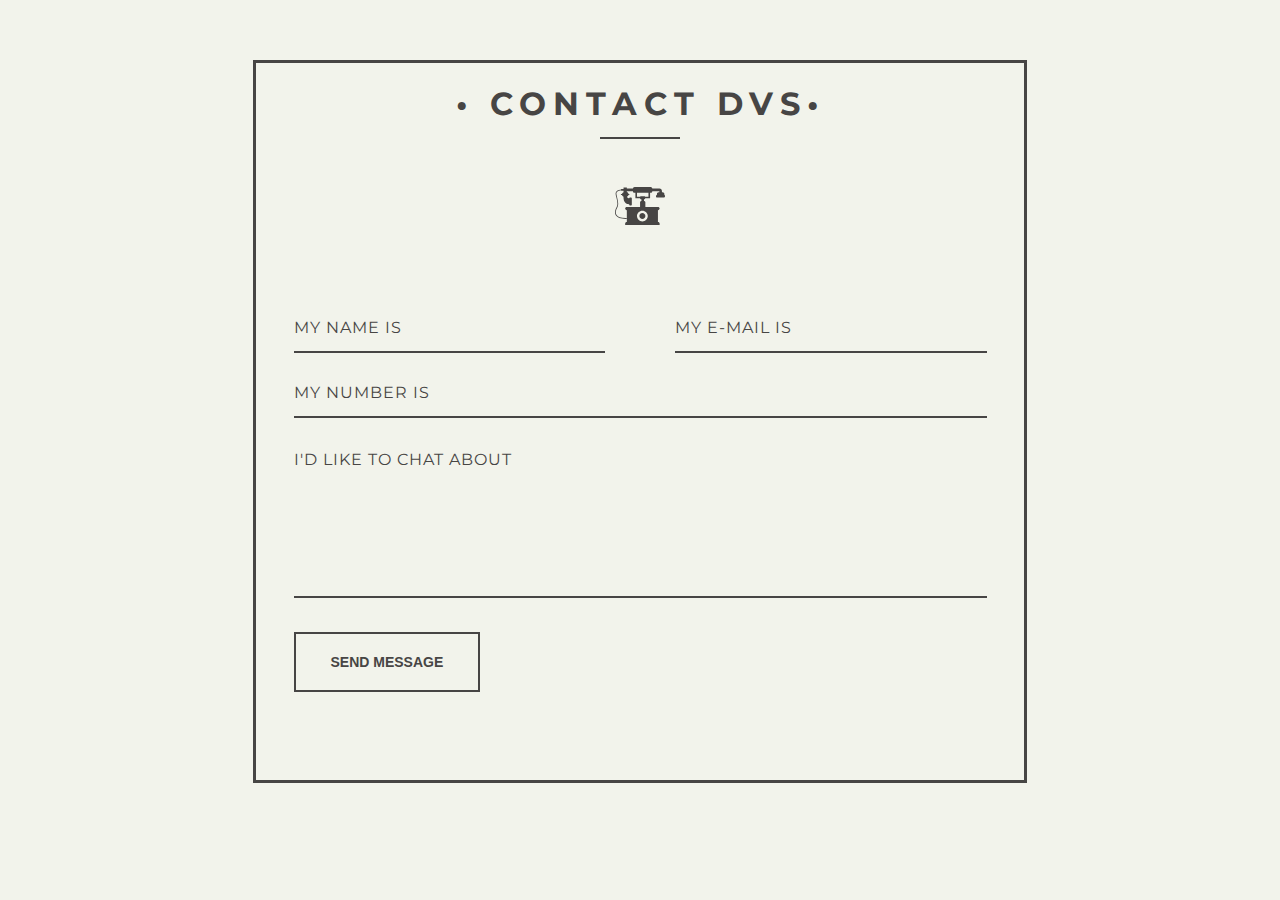
<file: contact.html>
<!DOCTYPE html>
<html lang="en">
  <head>
    <meta charset="UTF-8" />
    <title>Contact Us</title>
    <link rel="stylesheet" href="contactstyle.css" />
  </head>
  <body>
    <div id="container">
      <h1>&bull; Contact DVS&bull;</h1>
      <div class="underline"></div>
      <div class="icon_wrapper">
        <svg class="icon" viewBox="0 0 145.192 145.192">
          <path
            d="M126.82,32.694c-2.804,0-5.08,2.273-5.08,5.075v2.721c-1.462,0-2.646,1.185-2.646,2.647v1.995    c0,1.585,1.286,2.873,2.874,2.873h20.577c1.462,0,2.646-1.185,2.646-2.647v-3.041c0-1.009-0.816-1.825-1.823-1.825v-2.722    c0-2.802-2.276-5.075-5.079-5.075h-1.985v-3.829c0-3.816-3.095-6.912-6.913-6.912h-0.589h-20.45c0-2.67-2.164-4.835-4.833-4.835    H56.843c-2.67,0-4.835,2.165-4.835,4.835H34.356v-3.384h-9.563v3.384v1.178h-7.061v1.416c-2.67,0.27-10.17,1.424-13.882,5.972    c-1.773,2.17-2.44,4.791-1.983,7.793c0.463,3.043,1.271,6.346,2.128,9.841c2.354,9.616,5.024,20.515,0.549,28.077    C2.647,79.44-3.125,90.589,2.201,99.547c4.123,6.935,13.701,10.44,28.5,10.44c1.186,0,2.405-0.023,3.658-0.068v9.028h-0.296    c-2.516,0-4.558,2.039-4.558,4.558v4.566h100.04v-4.564c0-2.519-2.039-4.558-4.558-4.558h-0.297V84.631h0.297    c2.519,0,4.558-2.037,4.558-4.556v-0.009c0-2.516-2.039-4.556-4.556-4.556l-36.786-0.009V61.973c0-2.193-1.777-3.971-3.972-3.971    v-4.711h0.456c1.629,0,2.952-1.32,2.952-2.949h14.227V34.459h1.658c2.672,0,4.834-2.165,4.834-4.834h20.45v3.069H126.82z     M34.06,75.511c-2.518,0-4.558,2.04-4.558,4.556v0.009c0,2.519,2.042,4.556,4.558,4.556h0.296v24.12l-0.042-1.168    c-15.994,0.574-26.122-2.523-30.106-9.229C-0.464,90.5,4.822,80.347,6.55,77.423c4.964-8.382,2.173-19.774-0.29-29.825    c-0.843-3.442-1.639-6.696-2.088-9.638c-0.354-2.35,0.129-4.3,1.484-5.958c3.029-3.714,9.509-4.805,12.076-5.1v1.233h7.061v1.49    v2.684c-2.403,1.114-4.153,2.997-4.676,5.237H18.15c-0.584,0-1.056,0.474-1.056,1.056v0.83c0,0.584,0.475,1.056,1.056,1.056h1.984    c0.561,2.18,2.304,3.999,4.658,5.092v0.029c0,0-2.282,20.823,16.479,22.099v1.102c0,1.177,0.955,2.133,2.133,2.133h3.297    c1.178,0,2.133-0.956,2.133-2.133V50.135c0-1.177-0.955-2.132-2.133-2.132h-3.297c-1.178,0-2.133,0.955-2.133,2.132    c-1.575-0.235-5.532-1.17-6.635-4.547c2.36-1.092,4.109-2.913,4.669-5.097h1.308c0.722,0,1.309-0.584,1.309-1.308v-0.578    c0-0.584-0.475-1.056-1.056-1.056h-1.539c-0.542-2.332-2.416-4.271-4.968-5.363v-2.559h17.651c0,2.67,2.166,4.835,4.836,4.835 h2.392v15.88h13.639c0,1.629,1.321,2.949,2.951,2.949h0.899v4.711c-2.194,0-3.972,1.778-3.972,3.971v13.529L34.06,75.511z     M95.188,101.78c0,8.655-7.012,15.665-15.664,15.665c-8.653,0-15.667-7.01-15.667-15.665c0-8.647,7.014-15.664,15.667-15.664    C88.177,86.116,95.188,93.132,95.188,101.78z M97.189,45.669h-9.556c0-0.896-0.726-1.62-1.619-1.62H74.494    c-0.896,0-1.621,0.727-1.621,1.62h-8.967v-11.21h33.283V45.669z"
          ></path>
          <path
            d="M70.865,101.78c0,4.774,3.886,8.657,8.66,8.657c4.774,0,8.657-3.883,8.657-8.657c0-4.773-3.883-8.656-8.657-8.656    C74.751,93.124,70.865,97.006,70.865,101.78z"
          ></path>
        </svg>
      </div>
      <form
        action="https://formsubmit.co/vishaksagar@gmail.com"
        method="post"
        id="contact_form"
      >
        <input
          type="hidden"
          name="_next"
          value="https://vishaksagar.github.io/DVS/#"
        />
        <input type="hidden" name="_subject" value="New submission from DVS" />

        <div class="name">
          <label for="name"></label>
          <input
            type="text"
            placeholder="My name is"
            name="name"
            id="name_input"
            required
          />
        </div>
        <div class="email">
          <label for="email"></label>
          <input
            type="email"
            placeholder="My e-mail is"
            name="email"
            id="email_input"
          />
        </div>
        <div class="telephone">
          <label for="name"></label>
          <input
            type="text"
            placeholder="My number is"
            name="telephone"
            id="telephone_input"
          />
        </div>

        <div class="message">
          <label for="message"></label>
          <textarea
            name="message"
            placeholder="I'd like to chat about"
            id="message_input"
            cols="30"
            rows="5"
            required
          ></textarea>
        </div>
        <div class="submit">
          <input type="submit" value="Send Message" id="form_button" />
        </div>
      </form>
      <!-- // End form -->
    </div>
    <!-- // End #container -->
  </body>
</html>
</file>
<file: contactstyle.css>
@import url(https://fonts.googleapis.com/css?family=Montserrat:400,700);

html {
  font-family: "Montserrat", Arial, sans-serif;
  -ms-text-size-adjust: 100%;
  -webkit-text-size-adjust: 100%;
}

body {
  background: #f2f3eb;
}

button {
  overflow: visible;
}

button,
select {
  text-transform: none;
}

button,
input,
select,
textarea {
  color: #5a5a5a;
  font: inherit;
  margin: 0;
}

input {
  line-height: normal;
}

textarea {
  overflow: auto;
}

#container {
  border: solid 3px #474544;
  max-width: 768px;
  margin: 60px auto;
  position: relative;
}

form {
  padding: 37.5px;
  margin: 50px 0;
}

h1 {
  color: #474544;
  font-size: 32px;
  font-weight: 700;
  letter-spacing: 7px;
  text-align: center;
  text-transform: uppercase;
}

.underline {
  border-bottom: solid 2px #474544;
  margin: -0.512em auto;
  width: 80px;
}

.icon_wrapper {
  margin: 50px auto 0;
  width: 100%;
}

.icon {
  display: block;
  fill: #474544;
  height: 50px;
  margin: 0 auto;
  width: 50px;
}

.email {
  float: right;
  width: 45%;
}

input[type="text"],
[type="email"],
select,
textarea {
  background: none;
  border: none;
  border-bottom: solid 2px #474544;
  color: #474544;
  font-size: 1em;
  font-weight: 400;
  letter-spacing: 1px;
  margin: 0em 0 1.875em 0;
  padding: 0 0 0.875em 0;
  text-transform: uppercase;
  width: 100%;
  -webkit-box-sizing: border-box;
  -moz-box-sizing: border-box;
  -ms-box-sizing: border-box;
  -o-box-sizing: border-box;
  box-sizing: border-box;
  -webkit-transition: all 0.3s;
  -moz-transition: all 0.3s;
  -ms-transition: all 0.3s;
  -o-transition: all 0.3s;
  transition: all 0.3s;
}

input[type="text"]:focus,
[type="email"]:focus,
textarea:focus {
  outline: none;
  padding: 0 0 0.875em 0;
}

.message {
  float: none;
}

.name {
  float: left;
  width: 45%;
}

select {
  background: url("https://cdn4.iconfinder.com/data/icons/ionicons/512/icon-ios7-arrow-down-32.png")
    no-repeat right;
  outline: none;
  -moz-appearance: none;
  -webkit-appearance: none;
}

select::-ms-expand {
  display: none;
}

.subject {
  width: 100%;
}

.telephone {
  width: 100%;
}

textarea {
  line-height: 150%;
  height: 150px;
  resize: none;
  width: 100%;
}

::-webkit-input-placeholder {
  color: #474544;
}

:-moz-placeholder {
  color: #474544;
  opacity: 1;
}

::-moz-placeholder {
  color: #474544;
  opacity: 1;
}

:-ms-input-placeholder {
  color: #474544;
}

#form_button {
  background: none;
  border: solid 2px #474544;
  color: #474544;
  cursor: pointer;
  display: inline-block;
  font-family: "Helvetica", Arial, sans-serif;
  font-size: 0.875em;
  font-weight: bold;
  outline: none;
  padding: 20px 35px;
  text-transform: uppercase;
  -webkit-transition: all 0.3s;
  -moz-transition: all 0.3s;
  -ms-transition: all 0.3s;
  -o-transition: all 0.3s;
  transition: all 0.3s;
}

#form_button:hover {
  background: #474544;
  color: #f2f3eb;
}

@media screen and (max-width: 768px) {
  #container {
    margin: 20px auto;
    width: 95%;
  }
}

@media screen and (max-width: 480px) {
  h1 {
    font-size: 26px;
  }

  .underline {
    width: 68px;
  }

  #form_button {
    padding: 15px 25px;
  }
}

@media screen and (max-width: 420px) {
  h1 {
    font-size: 18px;
  }

  .icon {
    height: 35px;
    width: 35px;
  }

  .underline {
    width: 53px;
  }

  input[type="text"],
  [type="email"],
  select,
  textarea {
    font-size: 0.875em;
  }
}

/* Responsive form layout */
@media screen and (max-width: 768px) {
  .name,
  .email {
    float: none;
    width: 100%;
  }

  form {
    padding: 20px;
    margin: 30px 0;
  }

  .icon_wrapper {
    margin-top: 30px;
  }
}

@media screen and (max-width: 480px) {
  input[type="text"],
  input[type="email"],
  select,
  textarea {
    font-size: 0.9em;
  }

  #form_button {
    width: 100%;
    padding: 15px;
    font-size: 0.9em;
  }

  .submit {
    text-align: center;
  }
}
</file>
